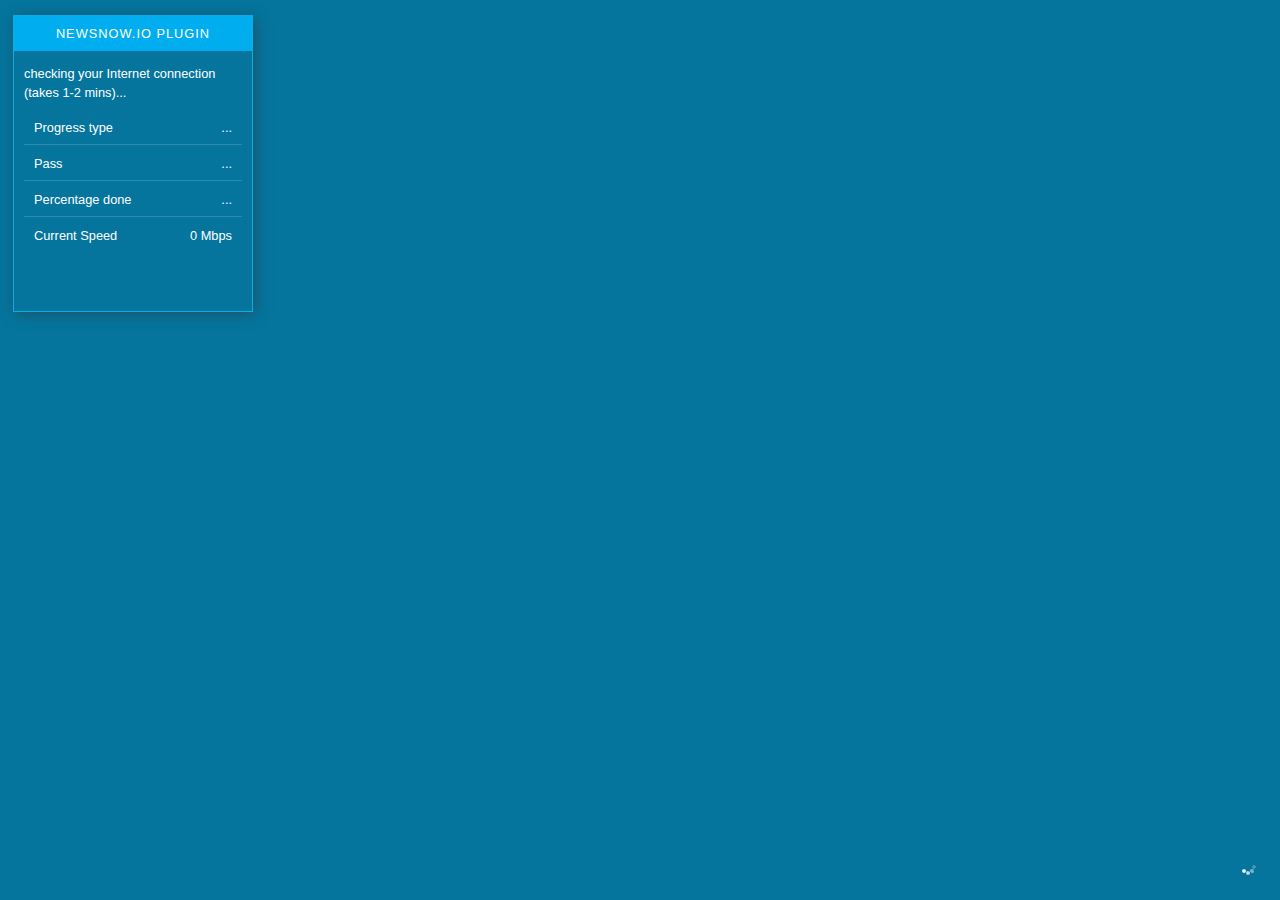
<file: checkInternet.html>
<!doctype html>
<html>
  <head>
    <title>NewsNow Plugin</title>
    <!-- Load c3.css -->
    <link rel="stylesheet" type="text/css" href="styles/c3.css" >
    <!-- Load default styles -->
    <link rel="stylesheet" type="text/css" href="styles/newsnow.css">
    <!-- Load speed api -->
    <script type="text/javascript" src="//speedof.me/api/api.js" ></script>
  </head>
  <body>
    <div class="container tall">
      <div class="container_innerwrap">
        <h4>NewsNow.io Plugin</h4>

        <div class="wrapper noborder">
          <div class="progressing">
            <img class="loading" src="images/loader.gif">
            <p>checking your Internet connection (takes 1-2 mins)... </p>
            <div class="wrapper overflow-hidden">
              <label class="label">Progress type</label>
              <div id="progress" class="switch">...</div>
            </div>
            <div class="wrapper overflow-hidden">
              <label class="label">Pass</label>
              <div id="pass" class="switch">...</div>
            </div>
            <div class="wrapper overflow-hidden">
              <label class="label">Percentage done</label>
              <div id="percentage" class="switch">...</div>
            </div>
            <div class="wrapper overflow-hidden noborder">
              <label class="label">Current Speed</label>
              <div id="current" class="switch bold">0 Mbps</div>
            </div>
          </div>
          <div class="complete" style="display:none;">
            <div class="wrapper overflow-hidden">
              <label class="label tall">Download</label>
              <div id="download" class="graph"></div>
            </div>
            <div class="wrapper overflow-hidden">
              <label class="label tall">Upload</label>
              <div id="upload" class="graph"></div>
            </div>
            <div class="wrapper">
              <label class="label">Latency</label>
              <div id="latency" class="switch">15 ms</div>
            </div>
            <div class="wrapper noborder">
              <label class="label">Test Server</label>
              <div id="testServer" class="switch">Sydney</div>
            </div>

            <button id="copy" class="copyData">Copy to Clipboard</button>

          </div>
        </div>
      </div>
    </div>
    <script src="scripts/jquery-2.1.4.min.js"></script>
    <!-- Load d3.js and c3.js -->
    <script src="scripts/d3.v3.min.js" charset="utf-8"></script>
    <script src="scripts/c3.js"></script>
    <!-- Load default js -->
    <script src="scripts/newsnow.js"></script>
    <script src="scripts/chart_gauge.js"></script>

    <!-- SpeedOf.Me API

      SpeedOf.Me API, the first and only speed test API, allows you to measure your users' connection speed.

      Without having to host a SpeedOfMe software on your server, you are now able to run a SpeedOf.Me speed test right from your website or app. It is a JavaScript speed test API which allows you to measure download speed, upload speed, latency and jitter of the client. This means you can:

      Create your own speed test service!
      Collect statistical information and benchmark the bandwidth of your users
      Decide what audio/video streaming quality is suitable for the client
      Tell the user how long it exactly takes to download/upload a specific file
      Integrate it in your Internet connected hardware/equipment
      And more...
      SpeedOf.Me API is FREE of charge during the beta period.

      Thousands of developers have already integrated the SpeedOf.Me API into their systems.
      Please see the sample page and claim your API key here.

      Want to host SpeedOfMe on your own server? Contact us for more details.

      -->
  </body>
</html>
</file>
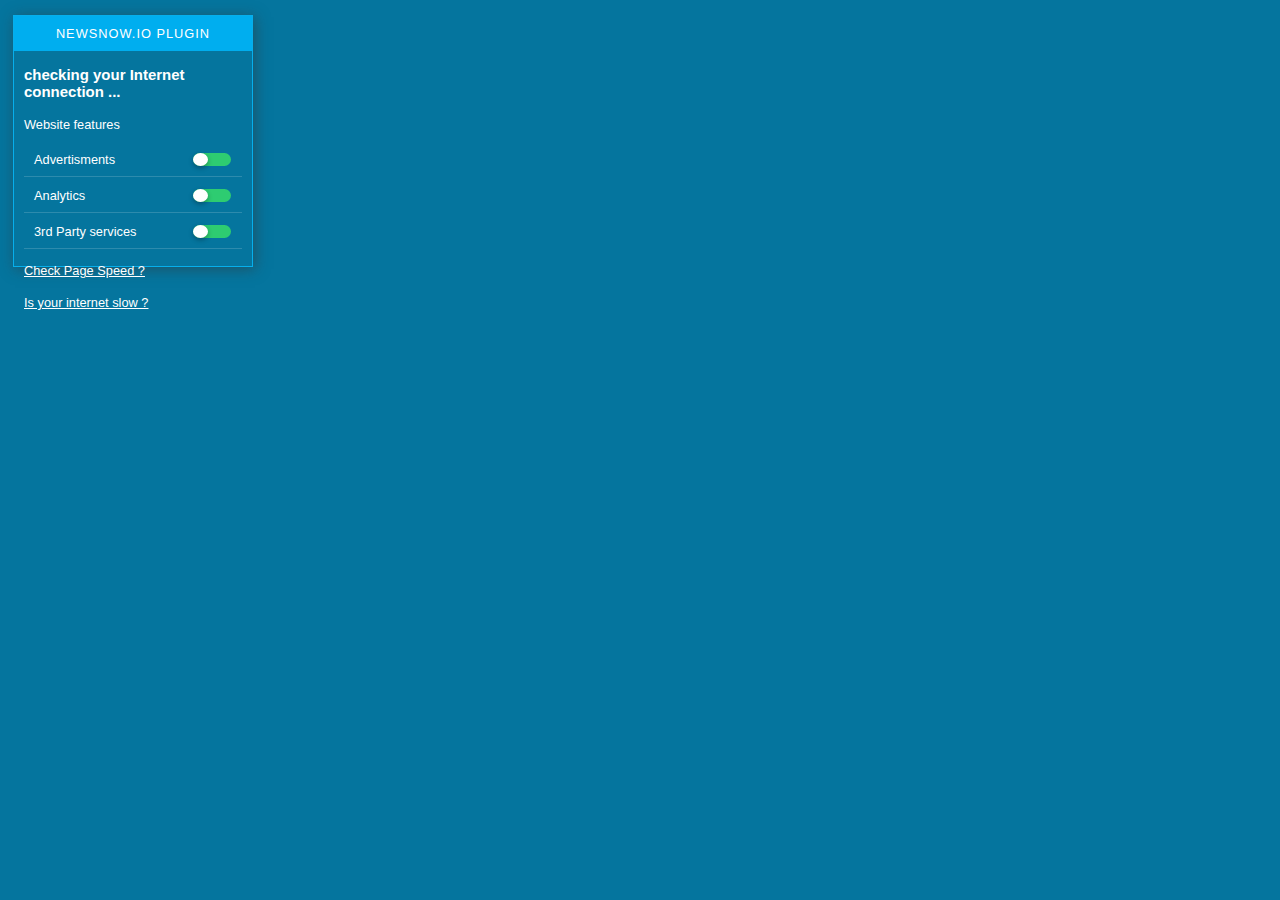
<file: newsnow.html>
<!doctype html>
<html>
  <head>
    <title>NewsNow Plugin</title>
    <link rel="stylesheet" type="text/css" href="styles/newsnow.css">
  </head>
  <body>
    <div class="container">
      <div class="container_innerwrap">
        <h4>NewsNow.io Plugin</h4>

        <div class="wrapper noborder">
          <h3 class="checkPageSpeed" style="display: none;">checking your page speed ... </h3>
          <h3 class="checkInternetConnection" style="display: none;">checking your Internet connection ... </h3>
          <p>Website features</p>
          <div class="wrapper">
            <label class="label">Advertisments</label>
            <div class="switch">
              <input id="cmn-toggle-1" class="cmn-toggle cmn-toggle-round" type="checkbox">
              <label for="cmn-toggle-1"></label>
            </div>
          </div>
          <div class="wrapper">
            <label class="label">Analytics</label>
            <div class="switch">
              <input id="cmn-toggle-2" class="cmn-toggle cmn-toggle-round" type="checkbox">
              <label for="cmn-toggle-2"></label>
            </div>
          </div>
          <div class="wrapper">
            <label class="label">3rd Party services</label>
            <div class="switch">
              <input id="cmn-toggle-3" class="cmn-toggle cmn-toggle-round" type="checkbox">
              <label for="cmn-toggle-3"></label>
            </div>
          </div>
          <p><a href="#" class="white" id="checkPage">Check Page Speed ?</a></p>
          <p><a href="#" class="white" id="checkInternet">Is your internet slow ?</a></p>
        </div>
      </div>
    </div>
    <script src="scripts/jquery-2.1.4.min.js"></script>
    <script src="scripts/newsnow.js"></script>
  </body>
</html>
</file>
<file: styles/c3.css>
/*-- Chart --*/
.c3 svg {
  font: 10px sans-serif;
  -webkit-tap-highlight-color: rgba(0, 0, 0, 0); }

.c3 path, .c3 line {
  fill: none;
  stroke: #000; }

.c3 text {
  -webkit-user-select: none;
  -moz-user-select: none;
  user-select: none; }

.c3-legend-item-tile, .c3-xgrid-focus, .c3-ygrid, .c3-event-rect, .c3-bars path {
  shape-rendering: crispEdges; }

.c3-chart-arc path {
  stroke: #fff; }

.c3-chart-arc text {
  fill: #fff;
  font-size: 13px; }

/*-- Axis --*/
/*-- Grid --*/
.c3-grid line {
  stroke: #aaa; }

.c3-grid text {
  fill: #aaa; }

.c3-xgrid, .c3-ygrid {
  stroke-dasharray: 3 3; }

/*-- Text on Chart --*/
.c3-text.c3-empty {
  fill: #808080;
  font-size: 2em; }

/*-- Line --*/
.c3-line {
  stroke-width: 1px; }

/*-- Point --*/
.c3-circle._expanded_ {
  stroke-width: 1px;
  stroke: white; }

.c3-selected-circle {
  fill: white;
  stroke-width: 2px; }

/*-- Bar --*/
.c3-bar {
  stroke-width: 0; }

.c3-bar._expanded_ {
  fill-opacity: 0.75; }

/*-- Focus --*/
.c3-target.c3-focused {
  opacity: 1; }

.c3-target.c3-focused path.c3-line, .c3-target.c3-focused path.c3-step {
  stroke-width: 2px; }

.c3-target.c3-defocused {
  opacity: 0.3 !important; }

/*-- Region --*/
.c3-region {
  fill: steelblue;
  fill-opacity: 0.1; }

/*-- Brush --*/
.c3-brush .extent {
  fill-opacity: 0.1; }

/*-- Select - Drag --*/
/*-- Legend --*/
.c3-legend-item {
  font-size: 12px; }

.c3-legend-item-hidden {
  opacity: 0.15; }

.c3-legend-background {
  opacity: 0.75;
  fill: white;
  stroke: lightgray;
  stroke-width: 1; }

/*-- Title --*/
.c3-title {
  font: 14px sans-serif; }

/*-- Tooltip --*/
.c3-tooltip-container {
  z-index: 10; }

.c3-tooltip {
  border-collapse: collapse;
  border-spacing: 0;
  background-color: #fff;
  empty-cells: show;
  -webkit-box-shadow: 7px 7px 12px -9px #777777;
  -moz-box-shadow: 7px 7px 12px -9px #777777;
  box-shadow: 7px 7px 12px -9px #777777;
  opacity: 0.9; }

.c3-tooltip tr {
  border: 1px solid #CCC; }

.c3-tooltip th {
  background-color: #aaa;
  font-size: 14px;
  padding: 2px 5px;
  text-align: left;
  color: #FFF; }

.c3-tooltip td {
  font-size: 13px;
  padding: 3px 6px;
  background-color: #fff;
  border-left: 1px dotted #999; }

.c3-tooltip td > span {
  display: inline-block;
  width: 10px;
  height: 10px;
  margin-right: 6px; }

.c3-tooltip td.value {
  text-align: right; }

/*-- Area --*/
.c3-area {
  stroke-width: 0;
  opacity: 0.2; }

/*-- Arc --*/
.c3-chart-arcs-title {
  dominant-baseline: middle;
  font-size: 1.3em; }

.c3-chart-arcs .c3-chart-arcs-background {
  fill: #e0e0e0;
  stroke: none; }

.c3-chart-arcs .c3-chart-arcs-gauge-unit {
  fill: #000;
  font-size: 16px; }

.c3-chart-arcs .c3-chart-arcs-gauge-max {
  fill: #777; }

.c3-chart-arcs .c3-chart-arcs-gauge-min {
  fill: #777; }

.c3-chart-arc .c3-gauge-value {
  fill: #000;
  /*  font-size: 28px !important;*/ }
</file>
<file: styles/newsnow.css>
body {
  background: #05759E;
  color: white;
  font-size: 0.8em;
  font-family: 'Helvetica Neue', 'Lucida Grande', sans-serif;
}
p {
  line-height: 1.5em;
}
.white {
  color: white;
}
.overflow-hidden {
  overflow: hidden;
}
.container {
  width: 250px;
  height: 250px;
}
.container.tall {
  height: 295px;
}
.container_innerwrap {
  padding: 0;
  border: 1px #06AFEC solid;
  margin: 15px 5px;
  background: #05759E;
  height: 100%;
  box-shadow: rgba(51, 51, 51, 0.52) 2px 2px 13px;
}
.wrapper {
  padding: 0 10px 3px;
  margin: 0 0 0.5em;
  border: 1px rgba(255, 255, 255, 0.16) solid;
  border-width: 0 0 1px 0;
}
.noborder {
  border: 0;
}
h4 {
  background: #00AEEF;
  width: 100%;
  padding: 10px;
  margin: 0 0 10px;
  letter-spacing: 1px;
  font-weight: 400;
  text-transform: uppercase;
  text-align: center;
  box-sizing: border-box;
}
button {
  font-size: 0.85em;
  padding-top: 0.225rem;
  padding-right: 0.5rem;
  padding-bottom: 0.2875rem;
  padding-left: 0.5rem;
  background: #2ecc71;
  border: 0;
  margin: 0 auto;
  display: block;
  position: absolute;
  bottom: 25px;
  cursor: pointer;
  right: 24px;
  outline: none;
}
.checkPageSpeed {
  margin: 0;
  position: absolute;
  background: white;
  height: 100%;
  width: 100%;
  box-sizing: border-box;
  top: 0;
  left: 0;
  color: #05759E;
  padding: 8em 2em 0;
  z-index: 1;
}

.loading {
  position: absolute;
  bottom: 25px;
  right: 24px;
}

.cmn-toggle {
  position: absolute;
  margin-left: -9999px;
  visibility: hidden;
}
.cmn-toggle + label {
  display: block;
  position: relative;
  cursor: pointer;
  outline: none;
  user-select: none;
}
input.cmn-toggle-round + label {
  padding: 0px;
  width: 40px;
  height: 15px;
  border-radius: 25px;
  transition: all .2s cubic-bezier(0.4,0.0,1,1);
  transform: scale(1);
}
input.cmn-toggle-round + label:before,
input.cmn-toggle-round + label:after {
  display: block;
  position: absolute;
  top: 1px;
  left: 1px;
  bottom: 1px;
  content: "";
}
input.cmn-toggle-round + label:before {
  right: 1px;
  background-color: #2ecc71;
  border-radius: 15px;
  transition: background 0.4s;
}
input.cmn-toggle-round + label:after {
  width: 15px;
  background-color: #fff;
  border-radius: 100%;
  box-shadow: 0 2px 5px rgba(0, 0, 0, 0.3);
  transition: margin 0.4s;
}
input.cmn-toggle-round:checked + label:before {
  background-color: #f12b24;
}
input.cmn-toggle-round:checked + label:after {
  margin-left: 23px;
}
.switch {
  float: right;
  margin-top: 0.4em;
}
.label {
  line-height: 2em;
}
.label.tall {
  line-height: 5em;
}
.graph {
  max-width: 100px !important;
  float: right !important;
}
text.c3-gauge-value {
  font-size: 1.25em !important;
  fill: #fff !important;
}
.c3-chart-arcs .c3-chart-arcs-gauge-unit {
  fill: #9C9C9C !important;
  font-size: 10px !important;
}

.c3-chart-arcs .c3-chart-arcs-gauge-min, .c3-chart-arcs .c3-chart-arcs-gauge-max {
  font-size: 12px;
  font-weight: 800;
}
.c3-chart-arcs .c3-chart-arcs-gauge-min {
  fill: #F74646 !important;
}
.c3-chart-arcs .c3-chart-arcs-gauge-max {
  fill: #60B044 !important;
}
</file>
